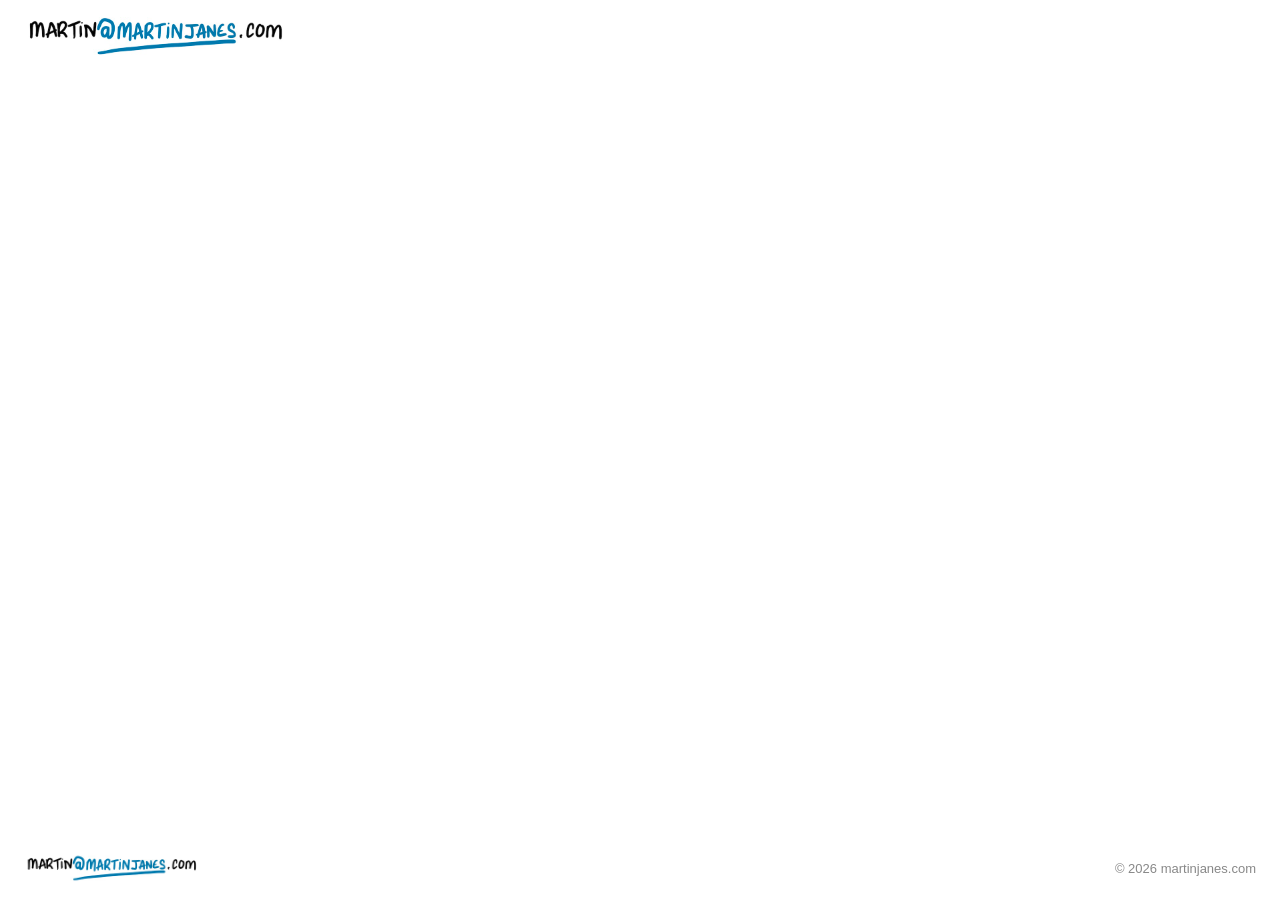
<file: index.html>
<!DOCTYPE html>
<html lang="en">
<head>
  <meta charset="UTF-8">
  <meta name="viewport" content="width=device-width, initial-scale=1.0, maximum-scale=1.0, user-scalable=0">
  <meta name="theme-color" content="#ffffff">
  <meta name="description" content="">
  <meta name="keywords" content="professional, portrait">
  <meta name="author" content="martinjanes.com">
  <meta name="copyright" content="martinjanes.com">

  <title>Welcome to Martin Janes - martinjanes.com</title>

  <meta property="og:title" content="Welcome to Martin Janes - martinjanes.com">
  <meta property="og:type" content="website">
  <meta property="og:url" content="https://martinjanes.com">
  <meta name="twitter:card" content="summary">
  <meta name="twitter:title" content="Welcome to Martin Janes - martinjanes.com">

  <link rel="stylesheet" href="css/style.css">
</head>
<body>
  <header>
    <nav>
      <a href="https://martinjanes.com">
        <img src="img/logo.jpeg" alt="Logo">
      </a>
    </nav>
  </header>

  <main></main>

  <footer>
    <div class="footer-inner">
      <a href="https://martinjanes.com">
        <img src="img/logo.jpeg" alt="Logo">
      </a>
      <p class="copyright">&copy; 2026 martinjanes.com</p>
    </div>
  </footer>
</body>
</html>
</file>
<file: css/style.css>
*, *::before, *::after {
  box-sizing: border-box;
  margin: 0;
  padding: 0;
}

html, body {
  height: 100%;
  background-color: #ffffff;
  font-family: -apple-system, BlinkMacSystemFont, "Segoe UI", sans-serif;
}

body {
  display: flex;
  flex-direction: column;
}

header {
  padding: 8px 24px;
}

header nav img {
  max-height: 48px;
  max-width: 65vw;
  object-fit: contain;
  display: block;
  margin-block: 4px;
}

main {
  flex: 1;
}

footer {
  padding: 16px 24px;
}

.footer-inner {
  display: flex;
  align-items: center;
  justify-content: space-between;
}

footer img {
  max-height: 32px;
  max-width: 100%;
  object-fit: contain;
  display: block;
}

.copyright {
  font-size: 13px;
  color: #888888;
}
</file>
